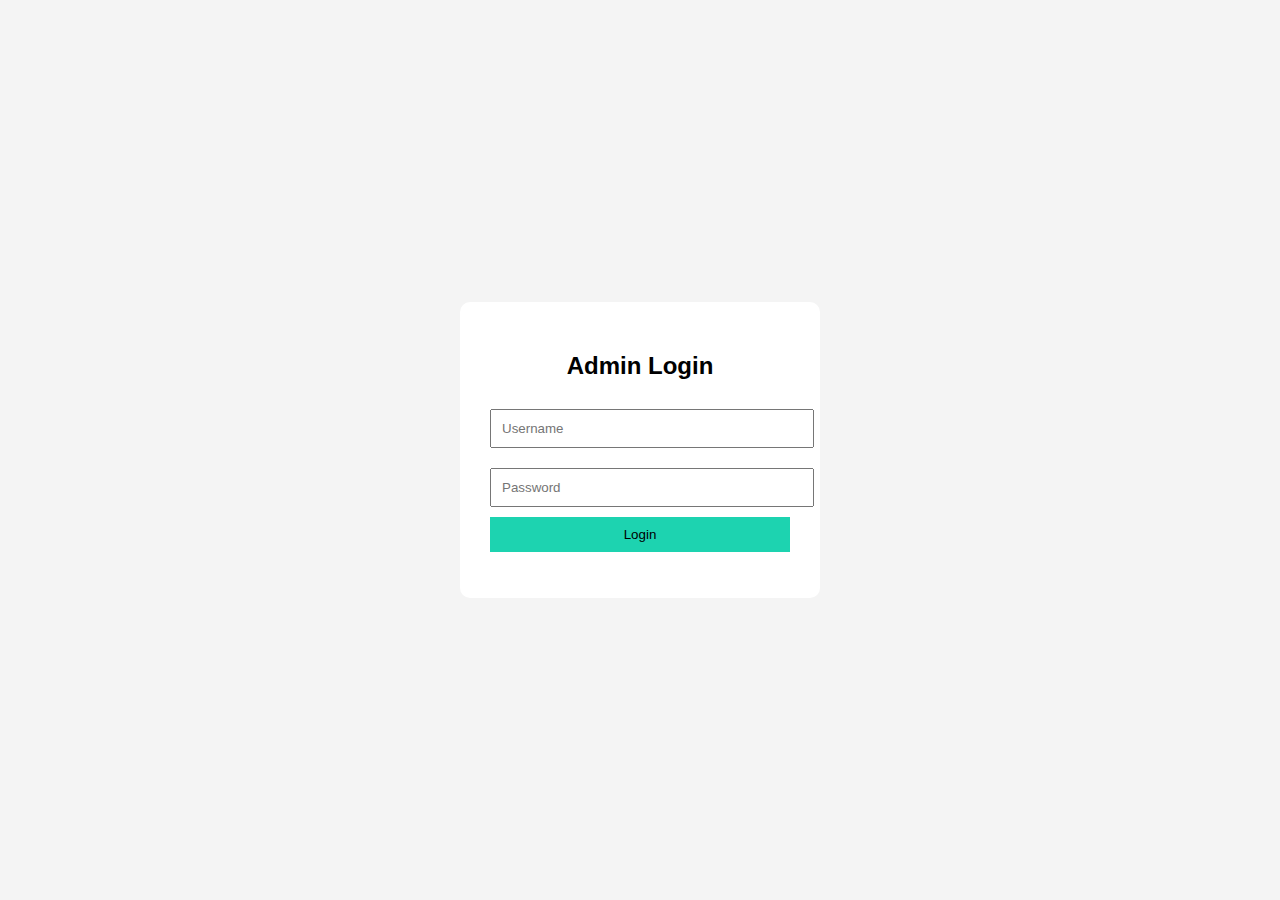
<file: dashboard.html>
<!DOCTYPE html>
<html>
<head>
  <title>Admin Dashboard | CeilingNext</title>
  <link rel="stylesheet" href="admin.css">
</head>
<body>

<header class="admin-header">
  <h2>CeilingNext Admin Panel</h2>
  <button onclick="logout()">Logout</button>
</header>

<div class="admin-container">

  <aside>
    <a href="#" class="active">Dashboard</a>
    <a href="#">Gallery Manager</a>
  </aside>

  <main>
    <h3>Gallery Manager</h3>

    <input type="text" id="imgUrl" placeholder="Paste Image URL">
    <button onclick="addImage()">Add Image</button>

    <div id="galleryList" class="gallery-list"></div>
  </main>

</div>

<script src="admin.js"></script>
</body>
</html>
</file>
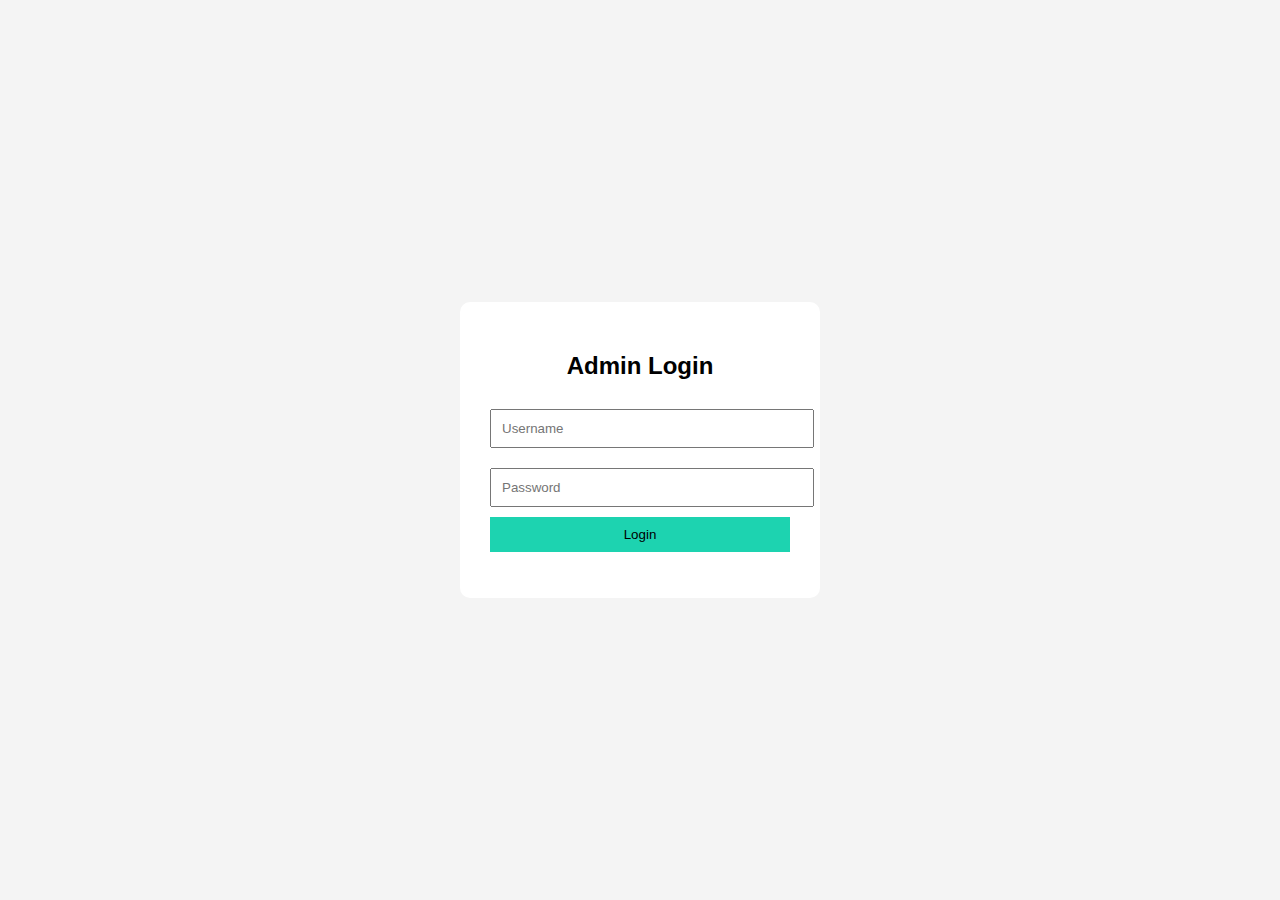
<file: login.html>
<!DOCTYPE html>
<html>
<head>
  <title>Admin Login | CeilingNext</title>
  <link rel="stylesheet" href="admin.css">
</head>
<body class="login-body">

<div class="login-box">
  <h2>Admin Login</h2>
  <input type="text" id="username" placeholder="Username">
  <input type="password" id="password" placeholder="Password">
  <button onclick="login()">Login</button>
  <p id="error"></p>
</div>

<script src="admin.js"></script>
</body>
</html>
</file>
<file: admin.css>
body{
  margin:0;
  font-family:Arial;
  background:#f4f4f4;
}

.login-body{
  display:flex;
  justify-content:center;
  align-items:center;
  height:100vh;
}

.login-box{
  background:#fff;
  padding:30px;
  width:300px;
  text-align:center;
  border-radius:10px;
}

.login-box input{
  width:100%;
  padding:10px;
  margin:10px 0;
}

.login-box button{
  width:100%;
  padding:10px;
  background:#1dd3b0;
  border:none;
  cursor:pointer;
}

.admin-header{
  background:#0f4c5c;
  color:#fff;
  padding:15px;
  display:flex;
  justify-content:space-between;
}

.admin-container{
  display:flex;
}

aside{
  width:200px;
  background:#222;
  min-height:100vh;
}

aside a{
  display:block;
  color:#fff;
  padding:15px;
  text-decoration:none;
}

aside a:hover, aside a.active{
  background:#1dd3b0;
  color:#000;
}

main{
  padding:20px;
  width:100%;
}

.gallery-list{
  display:flex;
  gap:10px;
  margin-top:15px;
  flex-wrap:wrap;
}

.gallery-list img{
  width:150px;
  border-radius:8px;
}

.gallery-list button{
  display:block;
  width:150px;
  background:red;
  color:#fff;
  border:none;
  cursor:pointer;
}
</file>
